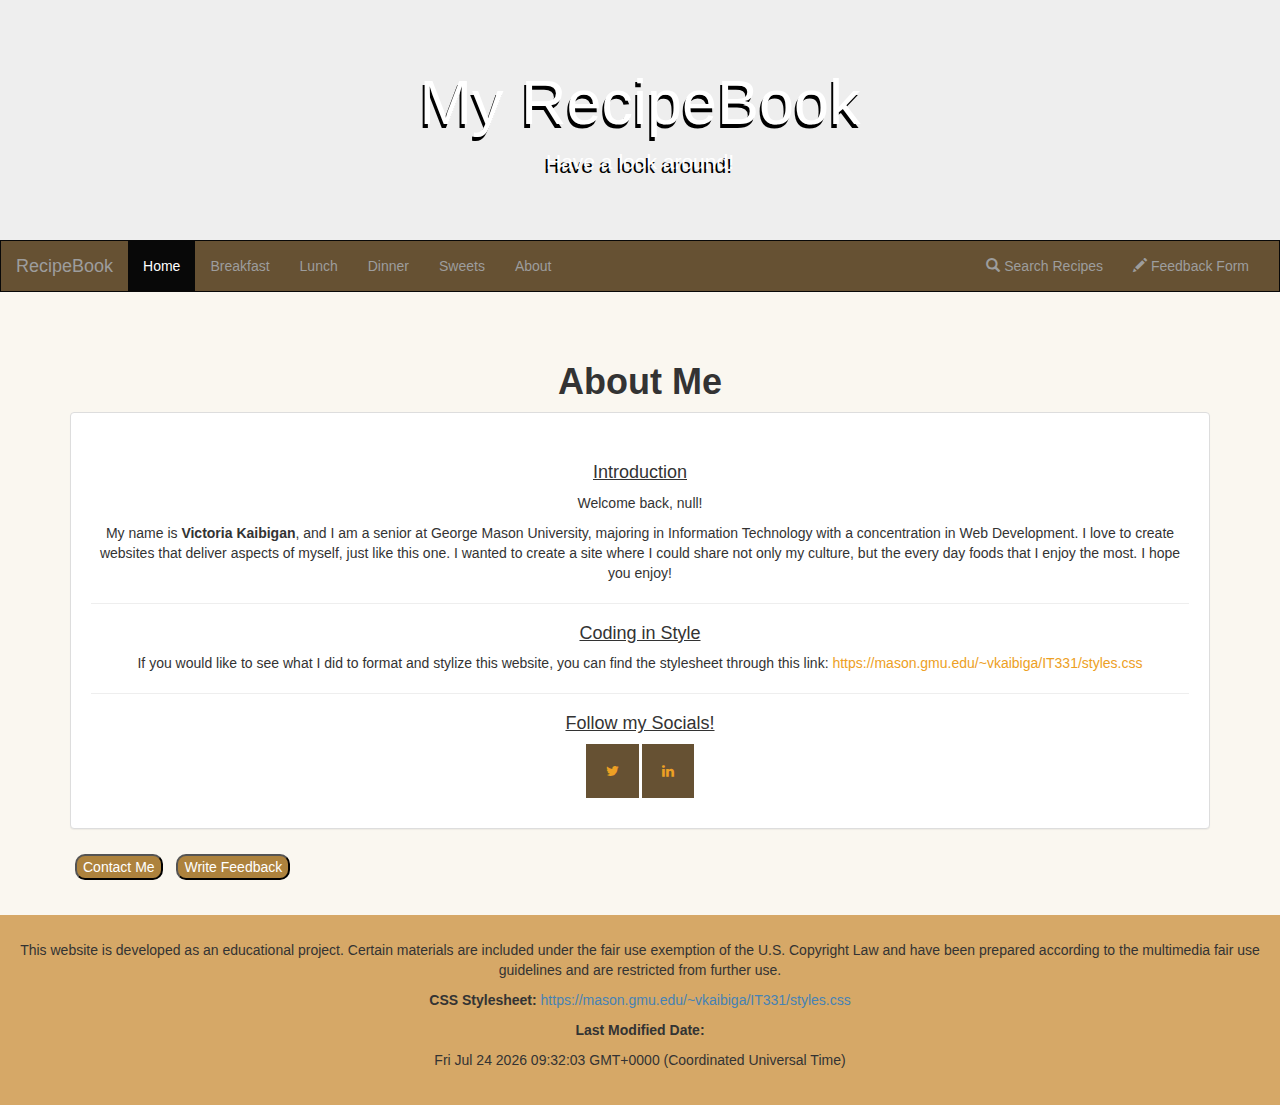
<file: about.html>
<!DOCTYPE html>
<html lang="en">
<head>
  <title>My Recipe Book · IT331</title>
  <meta charset="utf-8">
  <meta name="viewport" content="width=device-width, initial-scale=1">
  <link rel="stylesheet" href="https://maxcdn.bootstrapcdn.com/bootstrap/3.4.1/css/bootstrap.min.css">
  <link rel="stylesheet" href="styles.css">
  <script src="https://ajax.googleapis.com/ajax/libs/jquery/3.5.1/jquery.min.js"></script>
  <link rel="stylesheet" href="https://cdnjs.cloudflare.com/ajax/libs/font-awesome/4.7.0/css/font-awesome.min.css">
  <script src="https://maxcdn.bootstrapcdn.com/bootstrap/3.4.1/js/bootstrap.min.js"></script>

</head>
<body>


  
<div class="jumbotron">
  <div class="container text-center">
    <h1>My RecipeBook</h1>      
    <p>Have a look around!</p>
  </div>
</div>

<nav class="navbar navbar-inverse">
  <div class="container-fluid">
    <div class="navbar-header">
      <button type="button" class="navbar-toggle" data-toggle="collapse" data-target="#myNavbar">
        <span class="icon-bar"></span>
        <span class="icon-bar"></span>
        <span class="icon-bar"></span>                        
      </button>
      <a class="navbar-brand" href="index.html">RecipeBook</a>
    </div>
    <div class="collapse navbar-collapse" id="myNavbar">
      <ul class="nav navbar-nav">
        <li class="active"><a href="index.html">Home</a></li>
        <li><a href="breakfast.html">Breakfast</a></li>
        <li><a href="lunch.html">Lunch</a></li>
        <li><a href="dinner.html">Dinner</a></li>
        <li><a href="sweets.html">Sweets</a></li>
        <li><a href="about.html">About</a></li>
      </ul>
       <ul class="nav navbar-nav navbar-right">
        <li><a href="allrecipes.html"><span class="glyphicon glyphicon-search"></span> Search Recipes</a></li>
        <li><a href="feedback.html"><span class="glyphicon glyphicon-pencil"></span> Feedback Form</a></li>
      </ul>
    </div>
  </div>
</nav>

<!-- Title and subtitle container -->
<div class="container text-center">
  <h1><b>About Me</b></h1>
    <div class="panel panel-default">
      <div class="recipe-content">
        <br />
        <h4><u>Introduction</u></h4>
        <p id="welcome"></p>
        <p>My name is <b>Victoria Kaibigan</b>, and I am a senior at George Mason University, majoring in Information Technology with a concentration in Web Development. I love to create websites that deliver aspects of myself, just like this one. I wanted to create a site where I could share not only my culture, but the every day foods that I enjoy the most. I hope you enjoy!</p>
        
        <hr />
        
        <h4><u>Coding in Style</u></h4>
        <p>If you would like to see what I did to format and stylize this website, you can find the stylesheet through this link: <a href="https://mason.gmu.edu/~vkaibiga/IT331/styles.css">https://mason.gmu.edu/~vkaibiga/IT331/styles.css</a></p>
        
        <hr />
          
        <h4><u>Follow my Socials!</u></h4>
        <p><a href="https://twitter.com/GordonRamsay?ref_src=twsrc%5Egoogle%7Ctwcamp%5Eserp%7Ctwgr%5Eauthor" class="fa fa-twitter"></a>
        <a href="https://www.linkedin.com/in/vkaibiga/" class="fa fa-linkedin"></a></p>
      </div>
      
      <script>
        let name = prompt("Please enter your name. ");
        var visitor = +localStorage.getItem("visitor");
        
        if (visitor == null) {
          document.getElementById("welcome").innerHTML = "Hello there, " + name + "!";
        }
        
        if (visitor != null) {
          document.getElementById("welcome").innerHTML = "Welcome back, " + name + "!";
        }
        
      </script>
  
      
    </div>
</div>
  

<!-- Main content container -->
<div class="container">  
  
  <div class="row">
    <div class="container">
      <p><a href="mailto:vkaibiga@gmu.edu"><button class="button">Contact Me</button></a> <a href="feedback.html"><button class="button">Write Feedback</button></a></p>
    </div>
     
  </div>

  
</div>
  
<br />

<footer class="container-fluid text-center">
  <p>This website is developed as an educational project. Certain materials are included under the fair use exemption of the U.S. Copyright Law and have been prepared according to the multimedia fair use guidelines and are restricted from further use.</p>
  <p><b>CSS Stylesheet:</b><a href="https://mason.gmu.edu/~vkaibiga/IT331/styles.css" style="color: steelblue"> https://mason.gmu.edu/~vkaibiga/IT331/styles.css</a></p>
  <p><b>Last Modified Date:</b></p>
  <p id="lastModifiedDate"></p>
  <script>
    // Get last modified date
    const date = new Date(document.lastModified);
    document.getElementById("lastModifiedDate").innerHTML = date;
  </script> 
</footer>


</body>
</html>
</file>
<file: styles.css>
body {
  background-color: #faf7f0;
}

a: { 
  color: #eda024;
}

a:link {
  color: #eda024;
}

a:visted {
  color: #ad823d;
}

li {
  list-style-type: "‣";
}

.panel-footer {
  background-color: #ffffff;
}
.panel-body {
  background-color: #f0e7cc;
}
/* Remove the navbar's default rounded borders and increase the bottom margin */ 
.navbar {
  background-color: #665133;
  margin-bottom: 50px;
  border-radius: 0;
}

/* Remove the jumbotron's default bottom margin */ 
.jumbotron {
  margin-bottom: 0;
  color: white;
  text-shadow: -2px 4px #000000;
  background-image: url("https://cdn.pixabay.com/photo/2018/12/22/16/36/recipe-3889913_1280.jpg");
}

.recipe-content {
  padding: 20px;
}

input[type=submit] {
  background-color: #ad823d;
  color: white;
  border-radius: 10px;
}
input[type=reset] {
  background-color: #ad823d;
  color: white;
  border-radius: 10px;
}
input[type=button] {
  background-color: #ad823d;
  color: white;
  border-radius: 10px;
}

th {
  padding: 4px;
}

button {
  background-color: #ad823d;
  color: white;
  border-radius: 10px;
  margin: 5px;
}
.button:hover {
  background-color: #d6a867;
}

table, th, td {
  border:1px solid black;
}
    
.featured td { 
    text-align:center;
}
/* Add a gray background color and some padding to the footer */
footer {
  background-color: #d6a867;
  padding: 25px;
}

.fa {
  padding: 20px;
  background-color: #665133; 
}

.comments {
  padding: 10px 40px;
  margin: 5px;
  background-color: #e6ceac;
}
</file>
